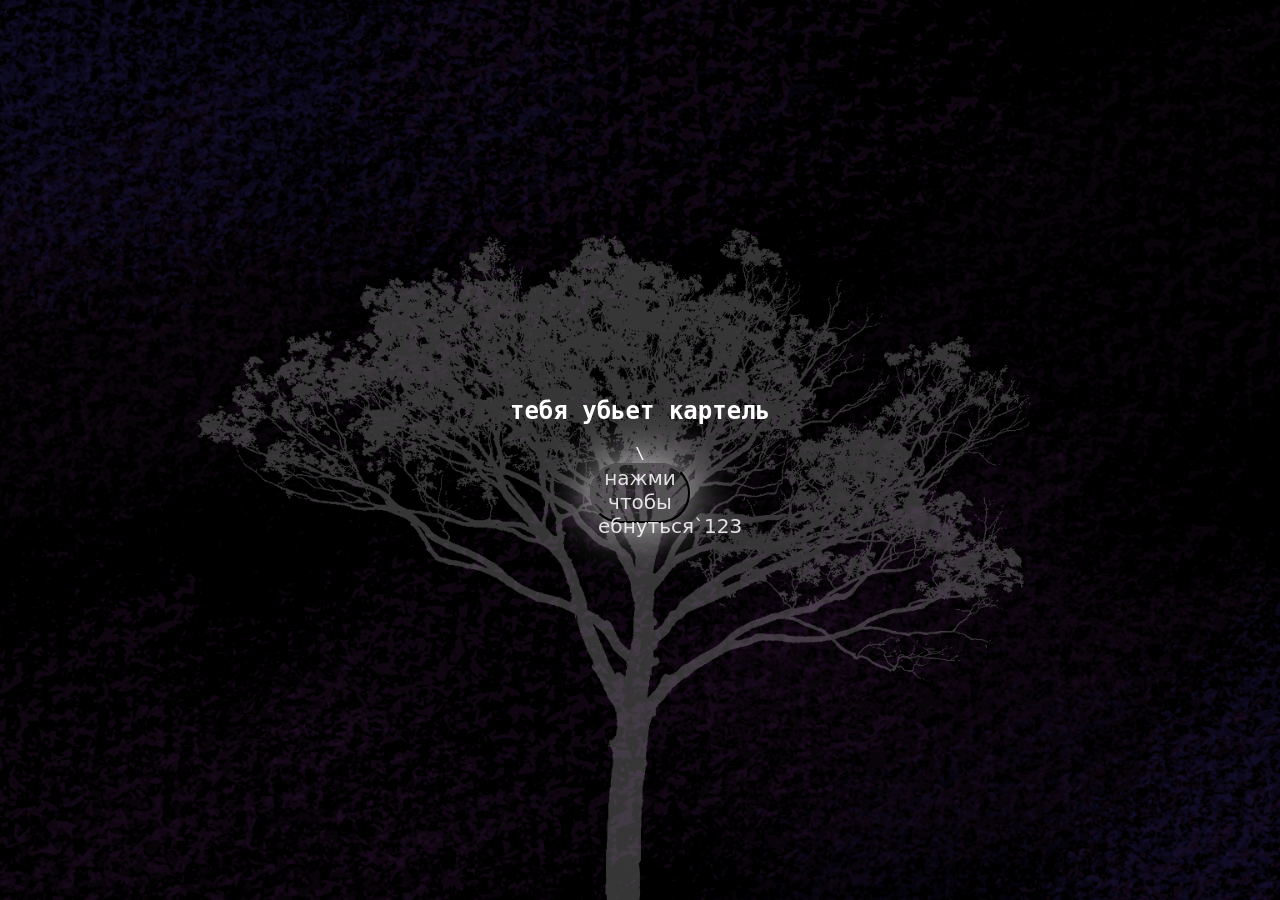
<file: index.html>
<!DOCTYPE html>
<html lang="en">
<head>
    <meta charset="UTF-8">
    <meta name="viewport" content="width=device-width, initial-scale=4.0">
    <title>Xsite</title>
</head>
<body>
    <link rel="stylesheet" href="style.css">
    <h2>тебя убьет картель</h2>
\    
    <button class="button">нажми чтобы ебнуться`123</button>
</body>
</html>
</file>
<file: style.css>
body{
    font-family: 'mycustomfont', monospace;
    button{
        font-family: 'mycustomfont', system-ui, -apple-system, BlinkMacSystemFont, 'Segoe UI', Roboto, Oxygen, Ubuntu, Cantarell, 'Open Sans', 'Helvetica Neue', sans-serif;
        text-align: center;
        border-radius: 50px;
        width: 100px;
        height: 60px;
        font-size: 20px;
        box-shadow: 0px 0px 50px rgba(255, 255, 255, 0.863);
        background-color: rgba(255, 255, 255, 0.136);
        color: rgba(255, 255, 255, 0.863);
        transition: all 0.3s ease; /* делает любое изменение плавным */
        cursor: pointer;
    }
    button:hover {
        transform: scale(1.1); /* немного увеличивает кнопку */
    }

    
margin: 0;
    display: flex;
    flex-direction: column;  
    justify-content: center;
    align-items: center;     /* центрирует по горизонтали */
    min-height: 100vh;       /* растягивает на весь экран */
    
    background: url('test.png') no-repeat center center / cover fixed;
    color: white;            /* весь текст сразу белый */
    text-align: center;

    @font-face {
    font-family: 'finefont'; /* придумай любое название */
    src: url('Raleway-Bold.ttf');      /* точное имя файла, который ты загрузил */
}
     menu {
        font-family: 'finefont', sans-serif;
        font-size: 36px;
        margin-bottom: 20px;
    }
}
</file>
